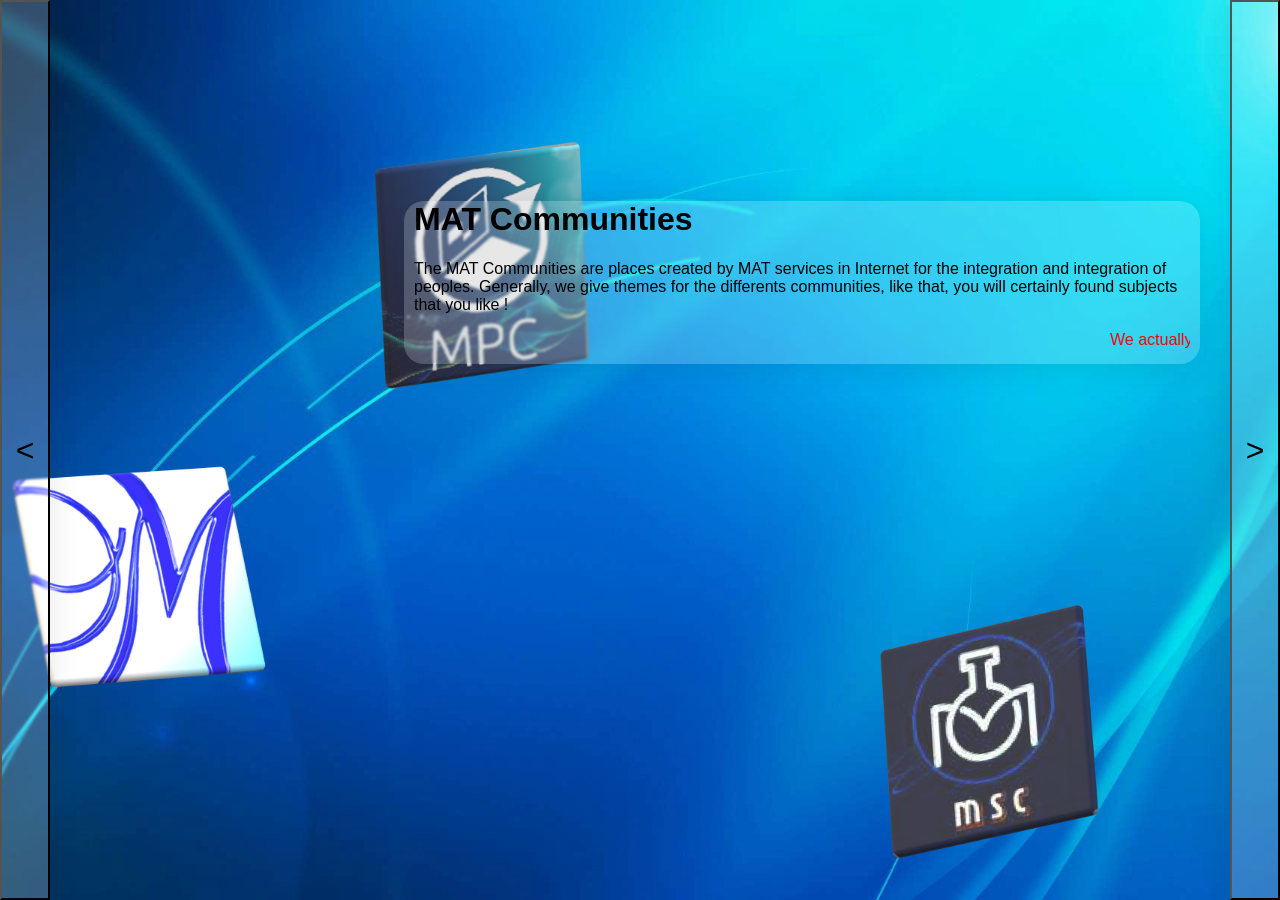
<file: index.html>
<!DOCTYPE html> 
<html lang="en"> 
    <head> 
        <meta charset="utf-8"> 
        <meta name="viewport" content="width=device-width, initial-scale=1"> 
        <title>New page</title>         
        <link href="css/normalize.css" rel="stylesheet"> 
        <link href="css/style.css" rel="stylesheet"> 
    </head>     
    <body> 
        <div class="topPage">
            <div style="display:grid;grid-template-columns:50px 1fr 50px;grid-template-areas:'< BUTTON CONTAINER';grid-template-rows:100vh;"> 
                <button class="sideButton">&lt;</button>                 
                <div style="display:grid;grid-template-columns:30% 1fr;grid-template-rows:100%;grid-template-areas:'GRID LOGO IMAGE CONTAINER GRID TEXT CONTENT CONTAINER'; background-image: url('');"> 
                    <div style="display:grid;grid-template-columns:1fr;grid-template-rows:20% 1fr;grid-template-areas:'VOID' 'EARA';"> 
                        <div></div>
                        <div></div>                         
                    </div>                     
                    <div style="display:grid;grid-template-columns:1fr;grid-template-rows:20% 1fr;grid-template-areas:'VOID' 'EARA';"> 
                        <div></div>                         
                        <div class="textContainerOutside"> 
                            <div class="textContainer">
                                <h1>MAT Communities</h1> 
                                <p>The MAT Communities are places created by MAT services in Internet for the integration and integration of peoples. Generally, we give themes for the differents communities, like that, you will certainly found subjects that you like !</p> 
                                <marquee style="color:red">We actually work on this website... Please, stay patient...</marquee>                                 
                            </div>                             
                        </div>                         
                    </div>                     
                </div>                 
                <button class="sideButton">&gt;</button>                 
            </div>             
        </div>
    </body>     
</html>
</file>
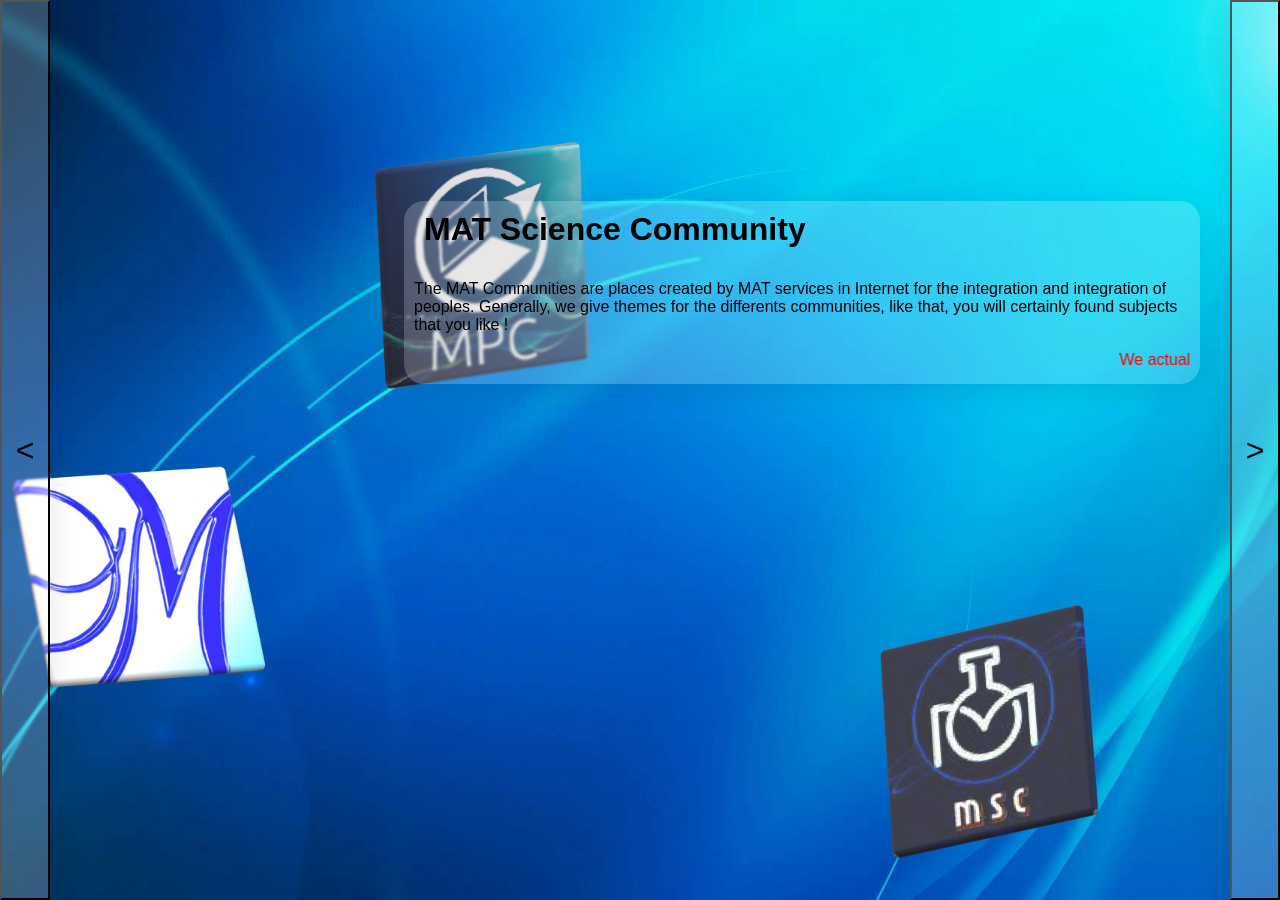
<file: MSC.html>
<!DOCTYPE html> 
<html lang="en"> 
    <head> 
        <meta charset="utf-8"> 
        <meta name="viewport" content="width=device-width, initial-scale=1"> 
        <title>New page</title>         
        <link href="css/normalize.css" rel="stylesheet"> 
        <link href="css/style.css" rel="stylesheet"> 
    </head>     
    <body> 
        <div class="topPage">
            <div style="display:grid;grid-template-columns:50px 1fr 50px;grid-template-areas:'< BUTTON CONTAINER';grid-template-rows:100vh;"> 
                <button class="sideButton">&lt;</button>                 
                <div style="display:grid;grid-template-columns:30% 1fr;grid-template-rows:100%;grid-template-areas:'GRID LOGO IMAGE CONTAINER GRID TEXT CONTENT CONTAINER'; background-image: url('');"> 
                    <div style="display:grid;grid-template-columns:1fr;grid-template-rows:20% 1fr;grid-template-areas:'VOID' 'EARA';"> 
                        <div></div>
                        <div></div>                         
                    </div>                     
                    <div style="display:grid;grid-template-columns:1fr;grid-template-rows:20% 1fr;grid-template-areas:'VOID' 'EARA';"> 
                        <div></div>                         
                        <div class="textContainerOutside"> 
                            <div class="textContainer">
                                <h1 style="padding:10px">MAT Science Community</h1> 
                                <p>The MAT Communities are places created by MAT services in Internet for the integration and integration of peoples. Generally, we give themes for the differents communities, like that, you will certainly found subjects that you like !</p> 
                                <marquee style="color:red">We actually work on this website... Please, stay patient...</marquee>                                 
                            </div>                             
                        </div>                         
                    </div>                     
                </div>                 
                <button class="sideButton">&gt;</button>                 
            </div>             
        </div>
    </body>     
</html>
</file>
<file: css/style.css>
.topPage {
    background-image: url(../res/MATCommunities.png);
    background-position: center;
    background-size: cover;
    color: unset;
}

.sideButton {
    font-size: xx-large;
    background-color: unset;
    /* From https://css.glass */
    background: rgba(255, 255, 255, 0.2);
    box-shadow: 0 4px 30px rgba(0, 0, 0, 0.1);
    backdrop-filter: blur(1.3px);
    -webkit-backdrop-filter: blur(1.3px);
}

.textContainerOutside {
    padding-right: 30px;
}

.textContainer {
    padding: 10px;
    padding-top: 0;
    background-color: rgba(255, 255, 255, 0.2);
    border-radius: 20px;
    box-shadow: 0 4px 30px rgba(0, 0, 0, 0.1);
    backdrop-filter: blur(1.3px);
    -webkit-backdrop-filter: blur(1.3px);
    border-width: 2px;
}
</file>
